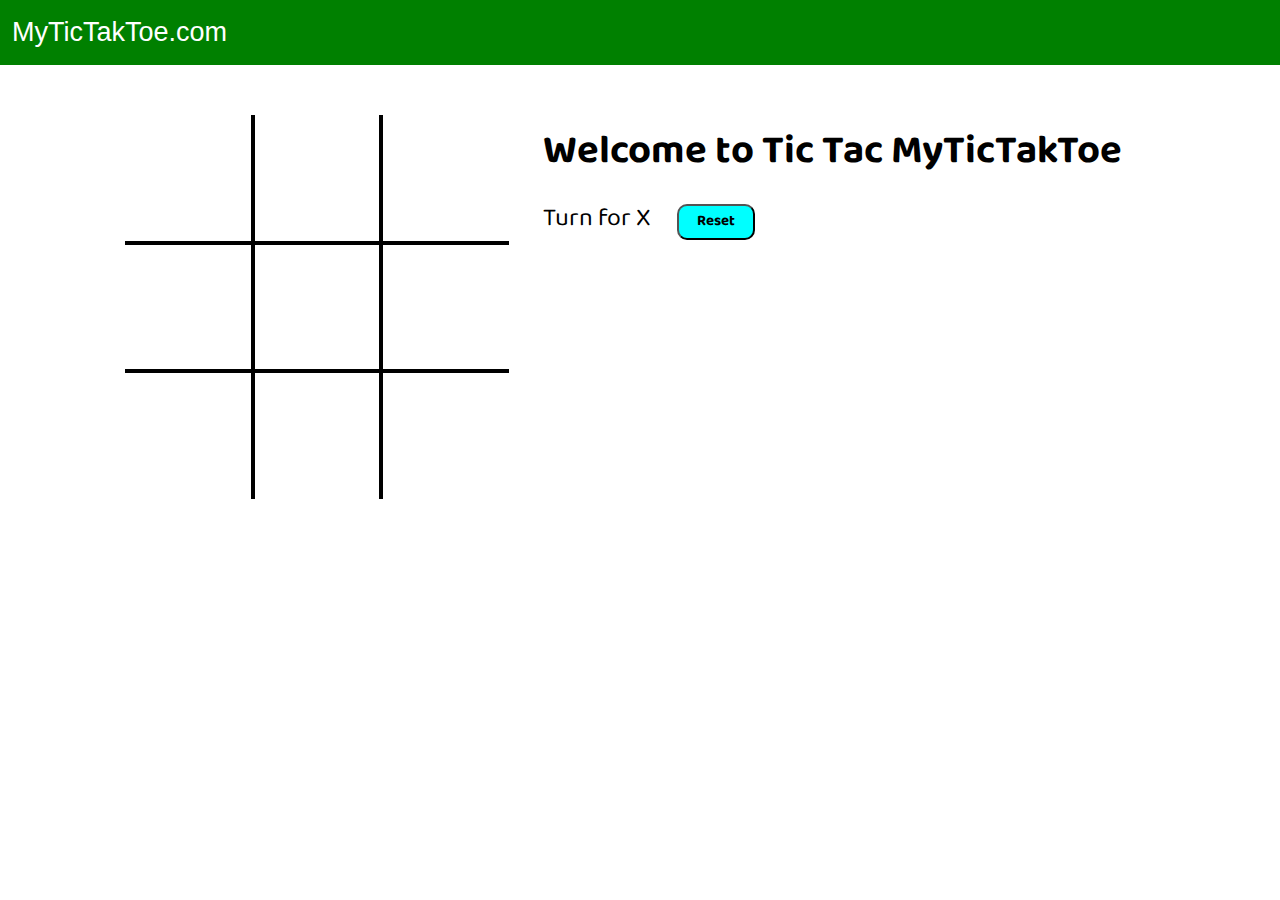
<file: index.html>
<!DOCTYPE html>
<html lang="en">
<head>
    <meta charset="UTF-8">
    <meta http-equiv="X-UA-Compatible" content="IE=edge">
    <meta name="viewport" content="width=device-width, initial-scale=1.0">
    <title>Tic Tac Toe</title>
    <link rel="stylesheet" href="style.css">
</head>
<body>
    <nav>
        <ul>
            <li>MyTicTakToe.com</li>
        </ul>
    </nav>

    <div class="gameContainer">
    
        <div class="container">
            <div class="line"></div>
            <div class="box bt-0 bl-0"><span class="boxtext"></span></div>
            <div class="box bt-0"><span class="boxtext"></span></div>
            <div class="box bt-0 br-0"><span class="boxtext"></span></div>
            <div class="box bl-0"><span class="boxtext"></span></div>
            <div class="box"><span class="boxtext"></span></div>
            <div class="box br-0"><span class="boxtext"></span></div>
            <div class="box bl-0 bb-0"><span class="boxtext"></span></div>
            <div class="box bb-0"><span class="boxtext"></span></div>
            <div class="box bb-0 br-0"><span class="boxtext"></span></div>
        </div>
        <div class="gameInfo">
            <h1>Welcome to Tic Tac MyTicTakToe</h1>
            <div>
                <span class="info">Turn for X</span>
                <button id="reset">Reset</button>
            </div>
            <div class="imgbox">
                <img src="download.jpeg" alt="">
            </div>
        </div>
    </div>
    <script src="script.js"></script>
</body>
</html>
</file>
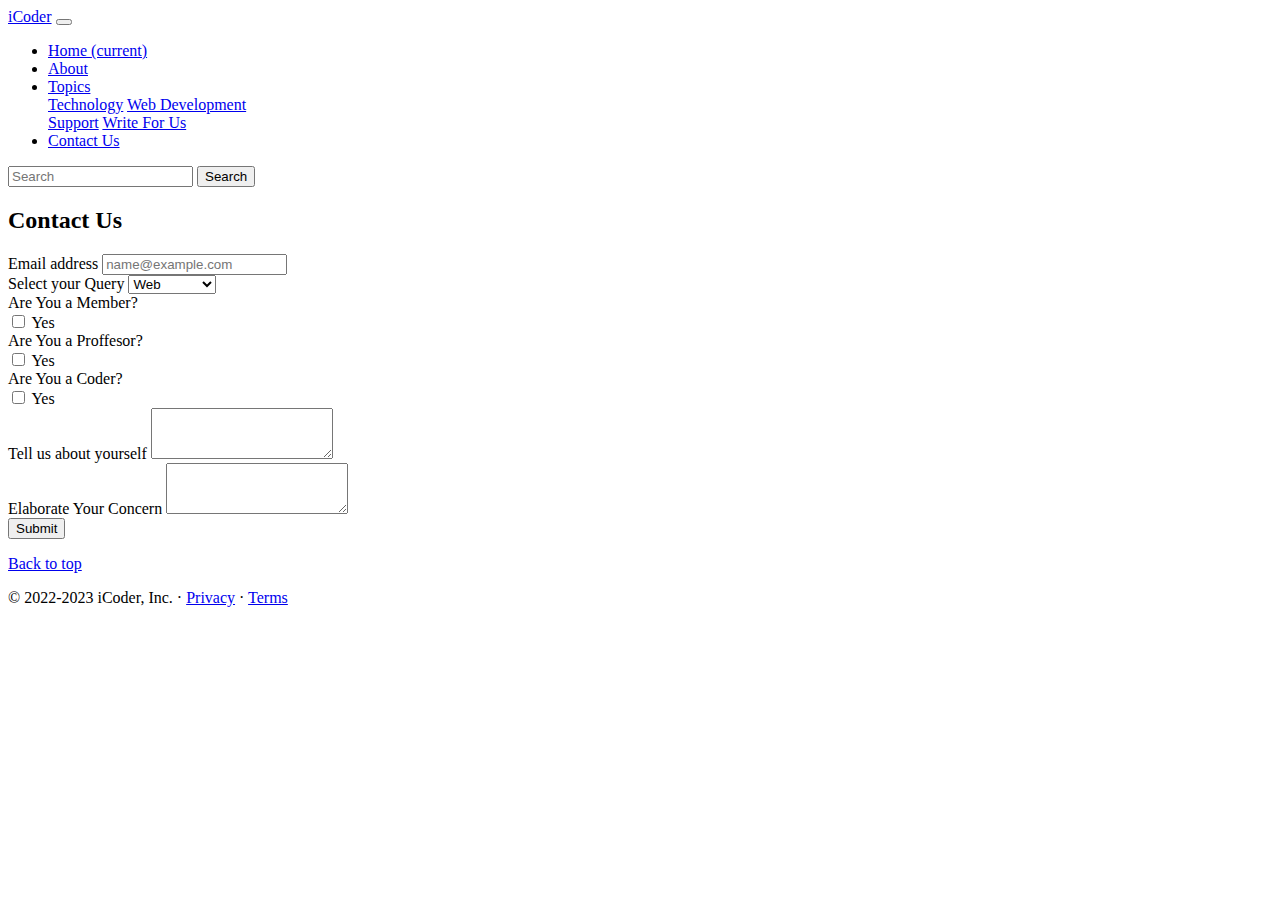
<file: contact.html>
<!doctype html>
<html lang="en">

<head>
    <!-- Required meta tags -->
    <meta charset="utf-8">
    <meta name="viewport" content="width=device-width, initial-scale=1, shrink-to-fit=no">

    <!-- Bootstrap CSS -->
    <link rel="stylesheet" href="https://cdn.jsdelivr.net/npm/bootstrap@4.6.1/dist/css/bootstrap.min.css"
        integrity="sha384-zCbKRCUGaJDkqS1kPbPd7TveP5iyJE0EjAuZQTgFLD2ylzuqKfdKlfG/eSrtxUkn" crossorigin="anonymous">

    <title>iCoder - Heaven for Programmaers</title>
</head>

<body>
    <nav class="navbar navbar-expand-lg navbar-dark bg-dark">
        <a class="navbar-brand" href="#">iCoder</a>
        <button class="navbar-toggler" type="button" data-toggle="collapse" data-target="#navbarSupportedContent"
            aria-controls="navbarSupportedContent" aria-expanded="false" aria-label="Toggle navigation">
            <span class="navbar-toggler-icon"></span>
        </button>

        <div class="collapse navbar-collapse" id="navbarSupportedContent">
            <ul class="navbar-nav mr-auto">
                <li class="nav-item ">
                    <a class="nav-link" href="/">Home <span class="sr-only">(current)</span></a>
                </li>
                <li class="nav-item ">
                    <a class="nav-link" href="/about.html">About</a>
                </li>
                <li class="nav-item dropdown">
                    <a class="nav-link dropdown-toggle" href="#" id="navbarDropdown" role="button"
                        data-toggle="dropdown" aria-expanded="false">
                        Topics
                    </a>
                    <div class="dropdown-menu" aria-labelledby="navbarDropdown">
                        <a class="dropdown-item" href="#">Technology</a>
                        <a class="dropdown-item" href="#">Web Development</a>
                        <div class="dropdown-divider"></div>
                        <a class="dropdown-item" href="#">Support</a>
                        <a class="dropdown-item" href="#">Write For Us</a>
                    </div>
                <li class="nav-item active">
                    <a class="nav-link" href="/contact.html">Contact Us</a>
                </li>
            </ul>
            <form class="form-inline my-2 my-lg-0">
                <input class="form-control mr-sm-2" type="search" placeholder="Search" aria-label="Search">
                <button class="btn btn-outline-success my-2 my-sm-0" type="submit">Search</button>
            </form>
        </div>
    </nav>
    <div class="container my-4">
        <h2>Contact Us</h2>
        <form>
            <div class="form-group">
                <label for="exampleFormControlInput1">Email address</label>
                <input type="email" class="form-control" id="exampleFormControlInput1" placeholder="name@example.com">
            </div>
            <div class="form-group">
                <label for="exampleFormControlSelect1">Select your Query</label>
                <select class="form-control" id="exampleFormControlSelect1">
                    <option>Web</option>
                    <option>Tech Stack</option>
                    <option>technology</option>
                    <option>Others</option>
                </select>
            </div>
            <div class="form-group row">
                <div class="col-sm-10">Are You a Member?</div>
                <div class="col-sm-10">
                    <div class="form-check">
                        <input class="form-check-input" type="checkbox" id="gridCheck1">
                        <label class="form-check-label" for="gridCheck1">
                            Yes
                        </label>
                    </div>
                </div>
            </div>
            <div class="form-group row">
                <div class="col-sm-10">Are You a Proffesor?</div>
                <div class="col-sm-10">
                    <div class="form-check">
                        <input class="form-check-input" type="checkbox" id="gridCheck2">
                        <label class="form-check-label" for="gridCheck2">
                            Yes
                        </label>
                    </div>
                </div>
            </div>
            <div class="form-group row">
                <div class="col-sm-10">Are You a Coder?</div>
                <div class="col-sm-10">
                    <div class="form-check">
                        <input class="form-check-input" type="checkbox" id="gridCheck3">
                        <label class="form-check-label" for="gridCheck3">
                            Yes
                        </label>
                    </div>
                </div>
            </div>
            <div class="form-group">
                <label for="exampleFormControlTextarea1">Tell us about yourself</label>
                <textarea class="form-control" id="exampleFormControlTextarea1" rows="3"></textarea>
            </div>
            <div class="form-group">
                <label for="exampleFormControlTextarea2">Elaborate Your Concern</label>
                <textarea class="form-control" id="exampleFormControlTextarea2" rows="3"></textarea>
            </div>
            <button class="btn btn-primary">Submit</button>
        </form>
    </div>
    <footer class="container">
        <p class="float-right"><a href="#">Back to top</a></p>
        <p>© 2022-2023 iCoder, Inc. · <a href="#">Privacy</a> · <a href="#">Terms</a></p>
    </footer>

    <!-- Optional JavaScript; choose one of the two! -->

    <!-- Option 1: jQuery and Bootstrap Bundle (includes Popper) -->
    <script src="https://cdn.jsdelivr.net/npm/jquery@3.5.1/dist/jquery.slim.min.js"
        integrity="sha384-DfXdz2htPH0lsSSs5nCTpuj/zy4C+OGpamoFVy38MVBnE+IbbVYUew+OrCXaRkfj"
        crossorigin="anonymous"></script>
    <script src="https://cdn.jsdelivr.net/npm/bootstrap@4.6.1/dist/js/bootstrap.bundle.min.js"
        integrity="sha384-fQybjgWLrvvRgtW6bFlB7jaZrFsaBXjsOMm/tB9LTS58ONXgqbR9W8oWht/amnpF"
        crossorigin="anonymous"></script>

    <!-- Option 2: Separate Popper and Bootstrap JS -->
    <!--
    <script src="https://cdn.jsdelivr.net/npm/jquery@3.5.1/dist/jquery.slim.min.js" integrity="sha384-DfXdz2htPH0lsSSs5nCTpuj/zy4C+OGpamoFVy38MVBnE+IbbVYUew+OrCXaRkfj" crossorigin="anonymous"></script>
    <script src="https://cdn.jsdelivr.net/npm/popper.js@1.16.1/dist/umd/popper.min.js" integrity="sha384-9/reFTGAW83EW2RDu2S0VKaIzap3H66lZH81PoYlFhbGU+6BZp6G7niu735Sk7lN" crossorigin="anonymous"></script>
    <script src="https://cdn.jsdelivr.net/npm/bootstrap@4.6.1/dist/js/bootstrap.min.js" integrity="sha384-VHvPCCyXqtD5DqJeNxl2dtTyhF78xXNXdkwX1CZeRusQfRKp+tA7hAShOK/B/fQ2" crossorigin="anonymous"></script>
    -->
</body>

</html>
</file>
<file: style.css>
@import url('https://fonts.googleapis.com/css2?family=Baloo+Bhaina+2&display=swap');
*{
    margin: 0;
    padding: 0;
}

nav{
    background-color: green;
    color:white;
    height: 65px;
    font-size: 27px;
    display:flex;
    align-items: center;
    padding: 0 12px;
    font-family: 'Roboto', sans-serif;
}

nav ul{
    list-style-type: none;
}

.gameContainer{
/* background-color: yellow; */
display: flex;
justify-content: center;
margin-top: 50px;
}

.container{
display: grid;
grid-template-rows: repeat(3, 10vw);
grid-template-columns: repeat(3, 10vw);
font-family: 'Roboto', sans-serif;
position: relative;
}

.box{
    border: 2px solid black;
    font-size: 8vw;
    cursor: pointer;
    display:flex;
    justify-content: center;
    align-items: center;
}

.box:hover{
    background-color: rgb(153, 123, 190);
}

.info{
    font-size: 25px;
}

.gameInfo{
    padding: 0 34px;
    font-family: 'Baloo Bhaina 2', cursive;
}

.gameInfo h1{
    font-size: 2.5rem;
}

.imgbox img{
    width: 0;
    transition: width is ease-in-out;
}

.br-0{
    border-right: 0;
}
.bl-0{
    border-left: 0;
}
.bt-0{
   border-top: 0;
}

.bb-0{
    border-bottom: 0;
 }

 #reset{
     margin:0 23px;
     padding: 1px 18px ;
     background-color: aqua;
     border-radius: 10px;
     cursor: pointer;
     font-family: 'Baloo Bhaina 2', cursive;
     font-size:15px;
     font-weight: bolder;

 }

 .line{
     background-color: black;
     height: 3px;
     width: 0;
     position: absolute;
     background-color: red;
     transition: width 1s ease-in-out;
 }

 @media screen and (max-width: 950px)
 {
  /* #contents{
      width:90%
    } */
    .gameContainer{
        flex-wrap: wrap;
    }
    .gameInfo{
        margin-top: 34px;
    }
    .gameInfo h1{
        font-size: 1.5rem;
    }
    .container{
        /* display: grid; */
        grid-template-rows: repeat(3,20vw);
        grid-template-columns: repeat(3,20vw);
    }
 }
</file>
